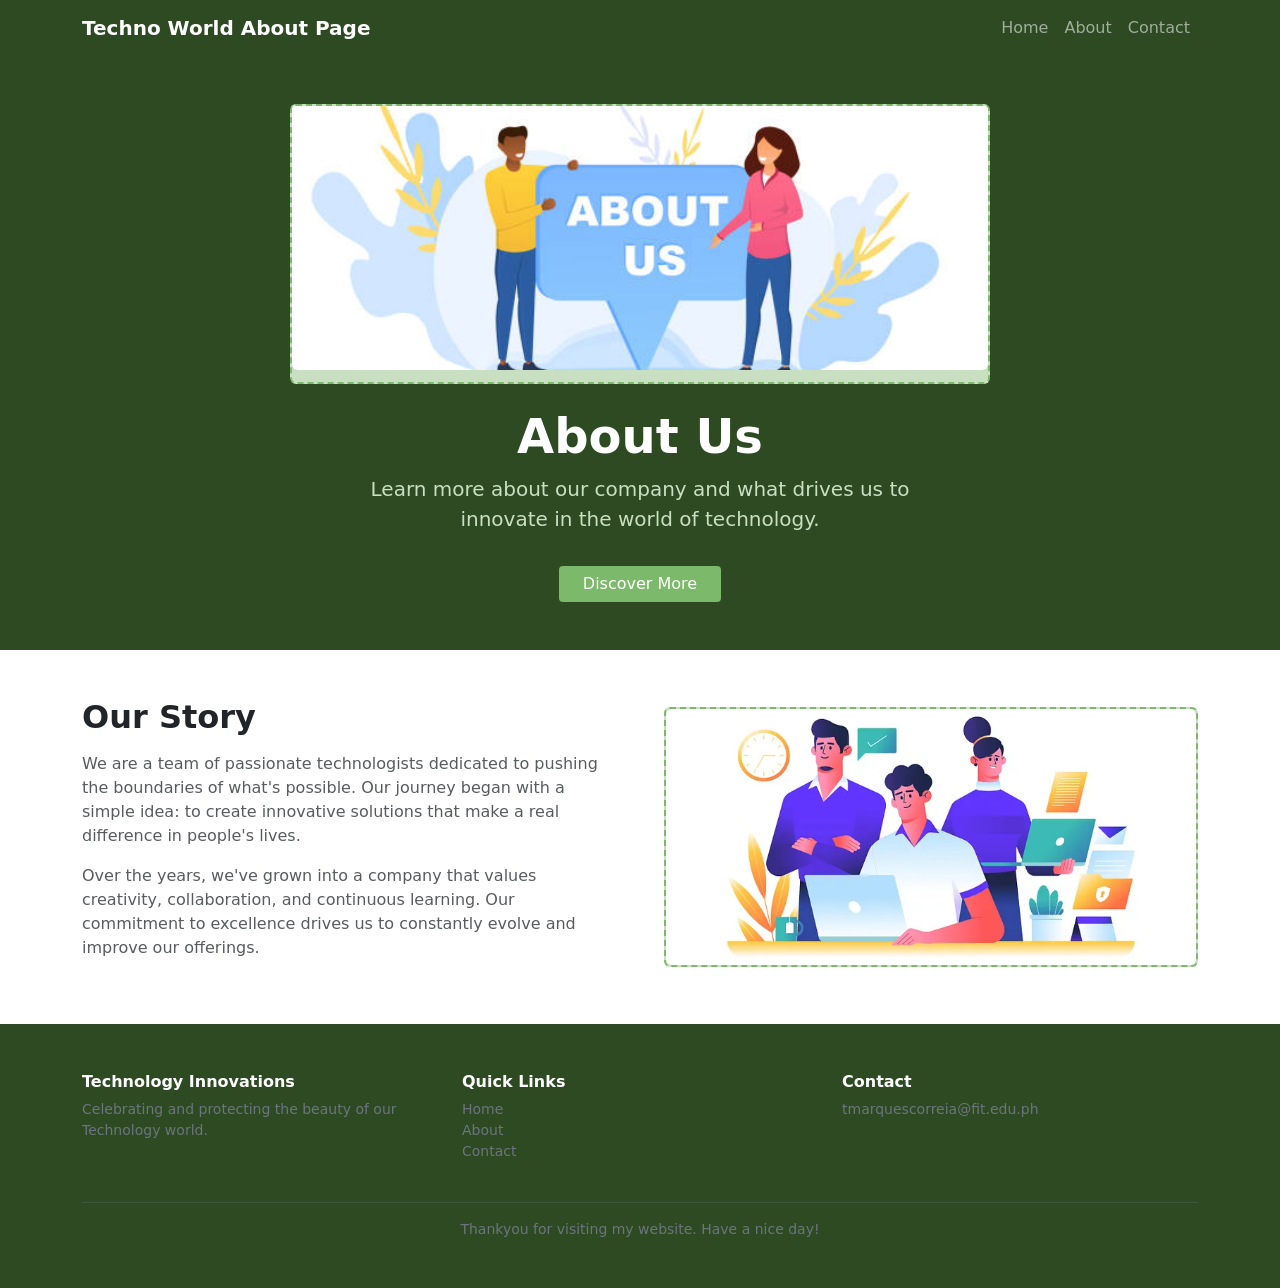
<file: index.html>
<!DOCTYPE html>
<html lang="en">
<head>
  <meta charset="UTF-8" />
  <meta name="viewport" content="width=device-width, initial-scale=1.0" />
  <title>Wonders of Nature</title>
  <link href="https://cdn.jsdelivr.net/npm/bootstrap@5.3.0/dist/css/bootstrap.min.css" rel="stylesheet" />
  <link href="contact_style.css" rel="stylesheet" />
</head>
<body>

  <nav class="navbar navbar-expand-md navbar-dark nav-nature px-3">
    <div class="container">
      <a class="navbar-brand fw-bold" href="#">Techno World About Page</a>
      <button class="navbar-toggler" type="button" data-bs-toggle="collapse" data-bs-target="#navMenu">
        <span class="navbar-toggler-icon"></span>
      </button>
      <div class="collapse navbar-collapse" id="navMenu">
        <ul class="navbar-nav ms-auto">
          <li class="nav-item"><a class="nav-link" href="home.html">Home</a></li>
          <li class="nav-item"><a class="nav-link" href="index.html">About</a></li>
          <li class="nav-item"><a class="nav-link" href="contact.html">Contact</a></li>
        </ul>
      </div>
    </div>
  </nav>

  <header class="hero-section text-white text-center py-5">
    <div class="container">
      <div class="img-placeholder hero-placeholder mx-auto mb-4 rounded d-flex align-items-center justify-content-center">
        <img src="34.jpg" class="img-fluid rounded mb-4" alt="Technology Hero">
      </div>
      <h1 class="display-5 fw-bold">About Us</h1>
      <p class="hero-lead lead mx-auto mt-2">
        Learn more about our company and what drives us to innovate in the world of technology.
      </p>
      <a href="#highlights" class="btn btn-nature mt-3 px-4">Discover More</a>
    </div>
  </header>

  <section class="py-5 bg-white" id="about">
    <div class="container">
      <div class="row align-items-center g-5">

        <div class="col-12 col-md-6">
          <h2 class="fw-bold mb-3">Our Story</h2>
          <p class="text-muted">
            We are a team of passionate technologists dedicated to pushing the boundaries of what's possible. Our journey began with a simple idea: to create innovative solutions that make a real difference in people's lives.
          </p>
          <p class="text-muted">
            Over the years, we've grown into a company that values creativity, collaboration, and continuous learning. Our commitment to excellence drives us to constantly evolve and improve our offerings.
          </p>
        </div>

        <div class="col-12 col-md-6">
          <div class="img-placeholder article-placeholder rounded d-flex align-items-center justify-content-center w-100">
            <img src="89.webp" class="img-fluid rounded" alt="Technology">
          </div>

        </div>

      </div>
    </div>
  </section>

  <footer class="footer-nature text-secondary py-5" id="contact">
    <div class="container">
      <div class="row g-4">

        <div class="col-12 col-md-4">
          <h6 class="text-white fw-bold">Technology Innovations</h6>
          <p class="small">Celebrating and protecting the beauty of our Technology world.</p>
        </div>

        <div class="col-12 col-md-4">
          <h6 class="text-white fw-bold">Quick Links</h6>
          <ul class="list-unstyled small mt-2">
            <li><a href="home.html" class="text-secondary text-decoration-none">Home</a></li>
            <li><a href="index.html"      class="text-secondary text-decoration-none">About</a></li>
            <li><a href="contact.html"    class="text-secondary text-decoration-none">Contact</a></li>
          </ul>
        </div>

        <div class="col-12 col-md-4">
          <h6 class="text-white fw-bold">Contact</h6>
          <p class="small mt-2">tmarquescorreia@fit.edu.ph</p>
        </div>

      </div>
      <hr class="border-secondary mt-4" />
      <p class="text-center small mb-0"> Thankyou for visiting my website. Have a nice day!</p>
    </div>
  </footer>

  <script src="https://cdn.jsdelivr.net/npm/bootstrap@5.3.0/dist/js/bootstrap.bundle.min.js"></script>
</body>
</html>
</file>
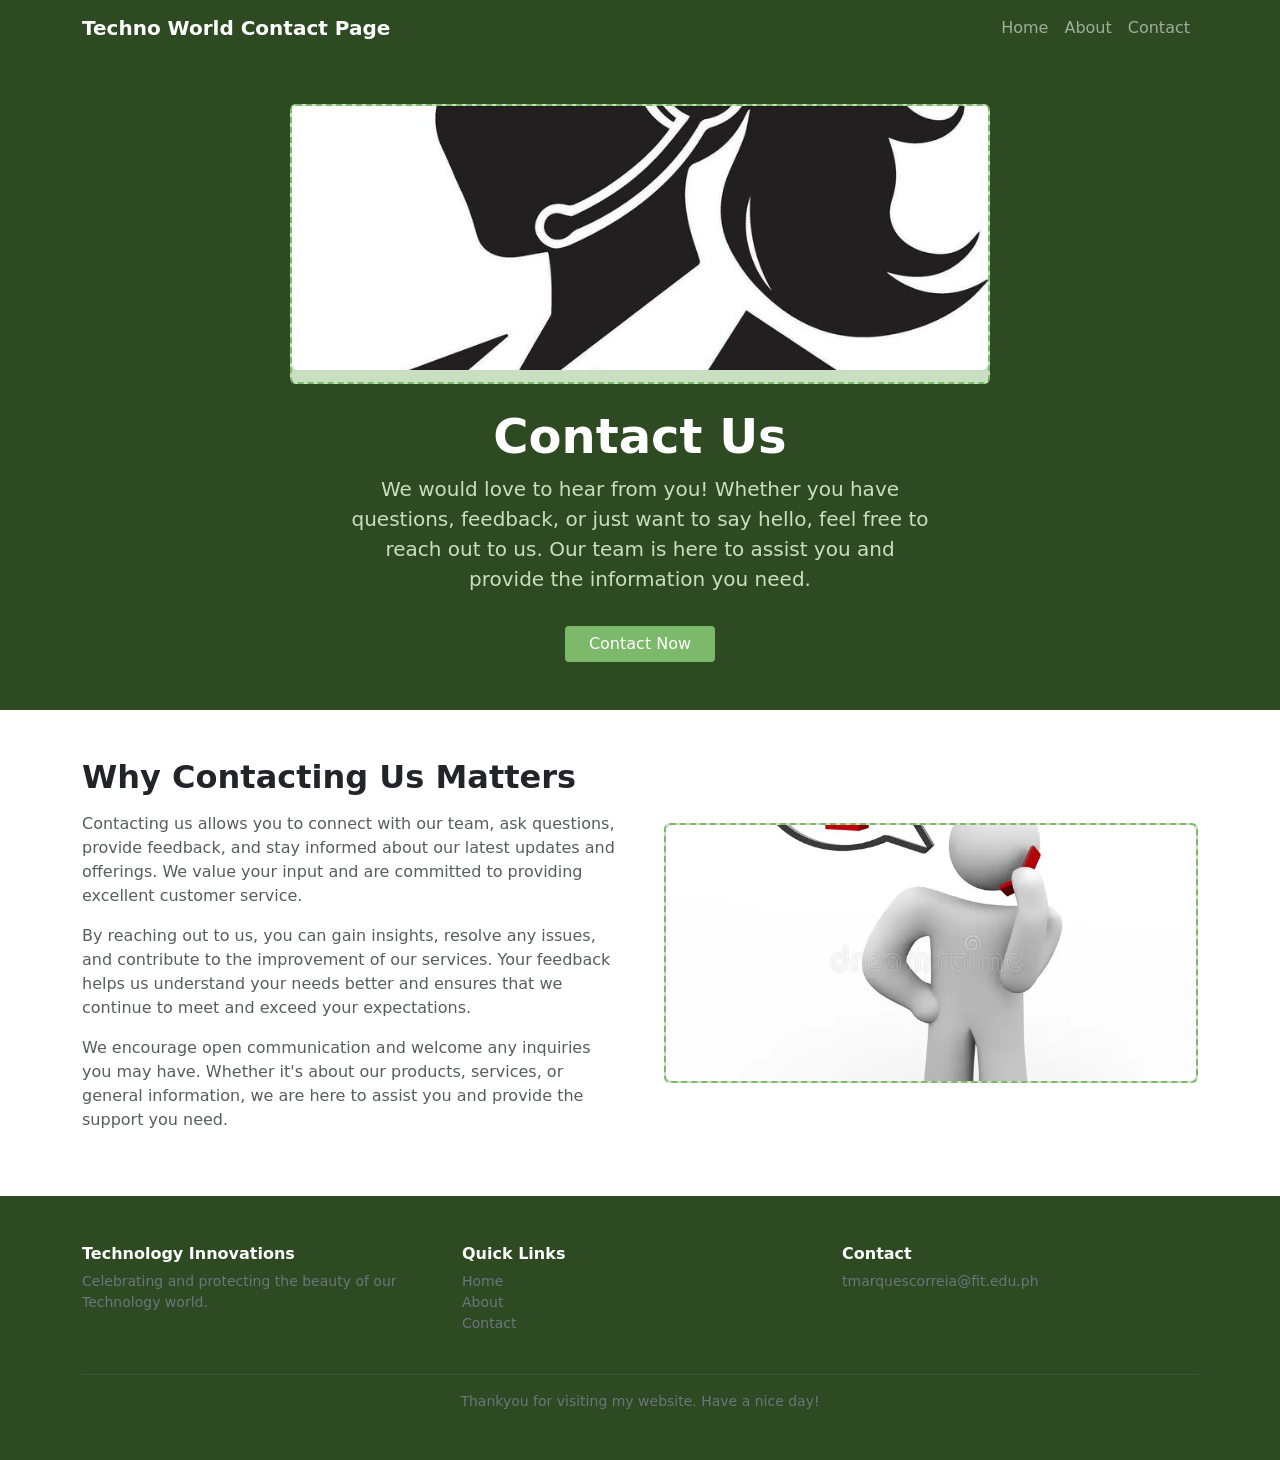
<file: contact.html>
<!DOCTYPE html>
<html lang="en">
<head>
  <meta charset="UTF-8" />
  <meta name="viewport" content="width=device-width, initial-scale=1.0" />
  <title>Wonders of Nature</title>
  <link href="https://cdn.jsdelivr.net/npm/bootstrap@5.3.0/dist/css/bootstrap.min.css" rel="stylesheet" />
  <link href="contact_style.css" rel="stylesheet" />
</head>
<body>

  <nav class="navbar navbar-expand-md navbar-dark nav-nature px-3">
    <div class="container">
      <a class="navbar-brand fw-bold" href="#">Techno World Contact Page</a>
      <button class="navbar-toggler" type="button" data-bs-toggle="collapse" data-bs-target="#navMenu">
        <span class="navbar-toggler-icon"></span>
      </button>
      <div class="collapse navbar-collapse" id="navMenu">
        <ul class="navbar-nav ms-auto">
          <li class="nav-item"><a class="nav-link" href="home.html">Home</a></li>
          <li class="nav-item"><a class="nav-link" href="index.html">About</a></li>
          <li class="nav-item"><a class="nav-link" href="contact.html">Contact</a></li>
        </ul>
      </div>
    </div>
  </nav>

  <header class="hero-section text-white text-center py-5">
    <div class="container">
      <div class="img-placeholder hero-placeholder mx-auto mb-4 rounded d-flex align-items-center justify-content-center">
        <img src="12.jpg" class="img-fluid rounded mb-4" alt="Technology Hero">
      </div>
      <h1 class="display-5 fw-bold">Contact Us</h1>
      <p class="hero-lead lead mx-auto mt-2">
        We would love to hear from you! Whether you have questions, feedback, or just want to say hello, feel free to reach out to us. Our team is here to assist you and provide the information you need.
      </p>
      <a href="#highlights" class="btn btn-nature mt-3 px-4">Contact Now</a>
    </div>
  </header>

  <section class="py-5 bg-white" id="about">
    <div class="container">
      <div class="row align-items-center g-5">

        <div class="col-12 col-md-6">
          <h2 class="fw-bold mb-3">Why Contacting Us Matters</h2>
          <p class="text-muted">
            Contacting us allows you to connect with our team, ask questions, provide feedback, and stay informed about our latest updates and offerings. We value your input and are committed to providing excellent customer service.
          </p>
          <p class="text-muted">
            By reaching out to us, you can gain insights, resolve any issues, and contribute to the improvement of our services. Your feedback helps us understand your needs better and ensures that we continue to meet and exceed your expectations.
          </p>
          <p class="text-muted">
            We encourage open communication and welcome any inquiries you may have. Whether it's about our products, services, or general information, we are here to assist you and provide the support you need.
          </p>
        </div>

        <div class="col-12 col-md-6">
          <div class="img-placeholder article-placeholder rounded d-flex align-items-center justify-content-center w-100">
            <img src="90.webp" class="img-fluid rounded" alt="Technology">
          </div>

        </div>

      </div>
    </div>
  </section>

  <footer class="footer-nature text-secondary py-5" id="contact">
    <div class="container">
      <div class="row g-4">

        <div class="col-12 col-md-4">
          <h6 class="text-white fw-bold">Technology Innovations</h6>
          <p class="small">Celebrating and protecting the beauty of our Technology world.</p>
        </div>

        <div class="col-12 col-md-4">
          <h6 class="text-white fw-bold">Quick Links</h6>
          <ul class="list-unstyled small mt-2">
            <li><a href="home.html" class="text-secondary text-decoration-none">Home</a></li>
            <li><a href="index.html"      class="text-secondary text-decoration-none">About</a></li>
            <li><a href="contact.html"    class="text-secondary text-decoration-none">Contact</a></li>
          </ul>
        </div>

        <div class="col-12 col-md-4">
          <h6 class="text-white fw-bold">Contact</h6>
          <p class="small mt-2">tmarquescorreia@fit.edu.ph</p>
        </div>

      </div>
      <hr class="border-secondary mt-4" />
      <p class="text-center small mb-0"> Thankyou for visiting my website. Have a nice day!</p>
    </div>
  </footer>

  <script src="https://cdn.jsdelivr.net/npm/bootstrap@5.3.0/dist/js/bootstrap.bundle.min.js"></script>
</body>
</html>
</file>
<file: contact_style.css>
:root {
  --green-dark:  #2d4a22;
  --green-mid:   #4a7c3f;
  --green-light: #7db96a;
  --cream:       #f5f0e8;
}

body {
  background-color: var(--cream);
}

.nav-nature {
  background-color: var(--green-dark);
}

.hero-section {
  background-color: var(--green-dark);
}

.hero-lead {
  max-width: 580px;
  color: #c8dfc0;
}

.btn-nature {
  background-color: var(--green-light);
  color: #fff;
  border: none;
  border-radius: 4px;
}

.btn-nature:hover {
  background-color: var(--green-mid);
  color: #fff;
}

.section-title {
  color: var(--green-dark);
}

.img-placeholder {
  background-color: #c9dfc1;
  border: 2px dashed #7db96a;
  color: #4a7c3f;
  font-family: monospace;
  font-size: 0.9rem;
  overflow: hidden;
}

.img-placeholder img {
  width: 100%;
  height: 100%;
  object-fit: cover;
}

.hero-placeholder {
  width: 100%;
  max-width: 700px;
  height: 280px;
}

.article-placeholder {
  height: 260px;
}

.footer-nature {
  background-color: var(--green-dark);
}
</file>
